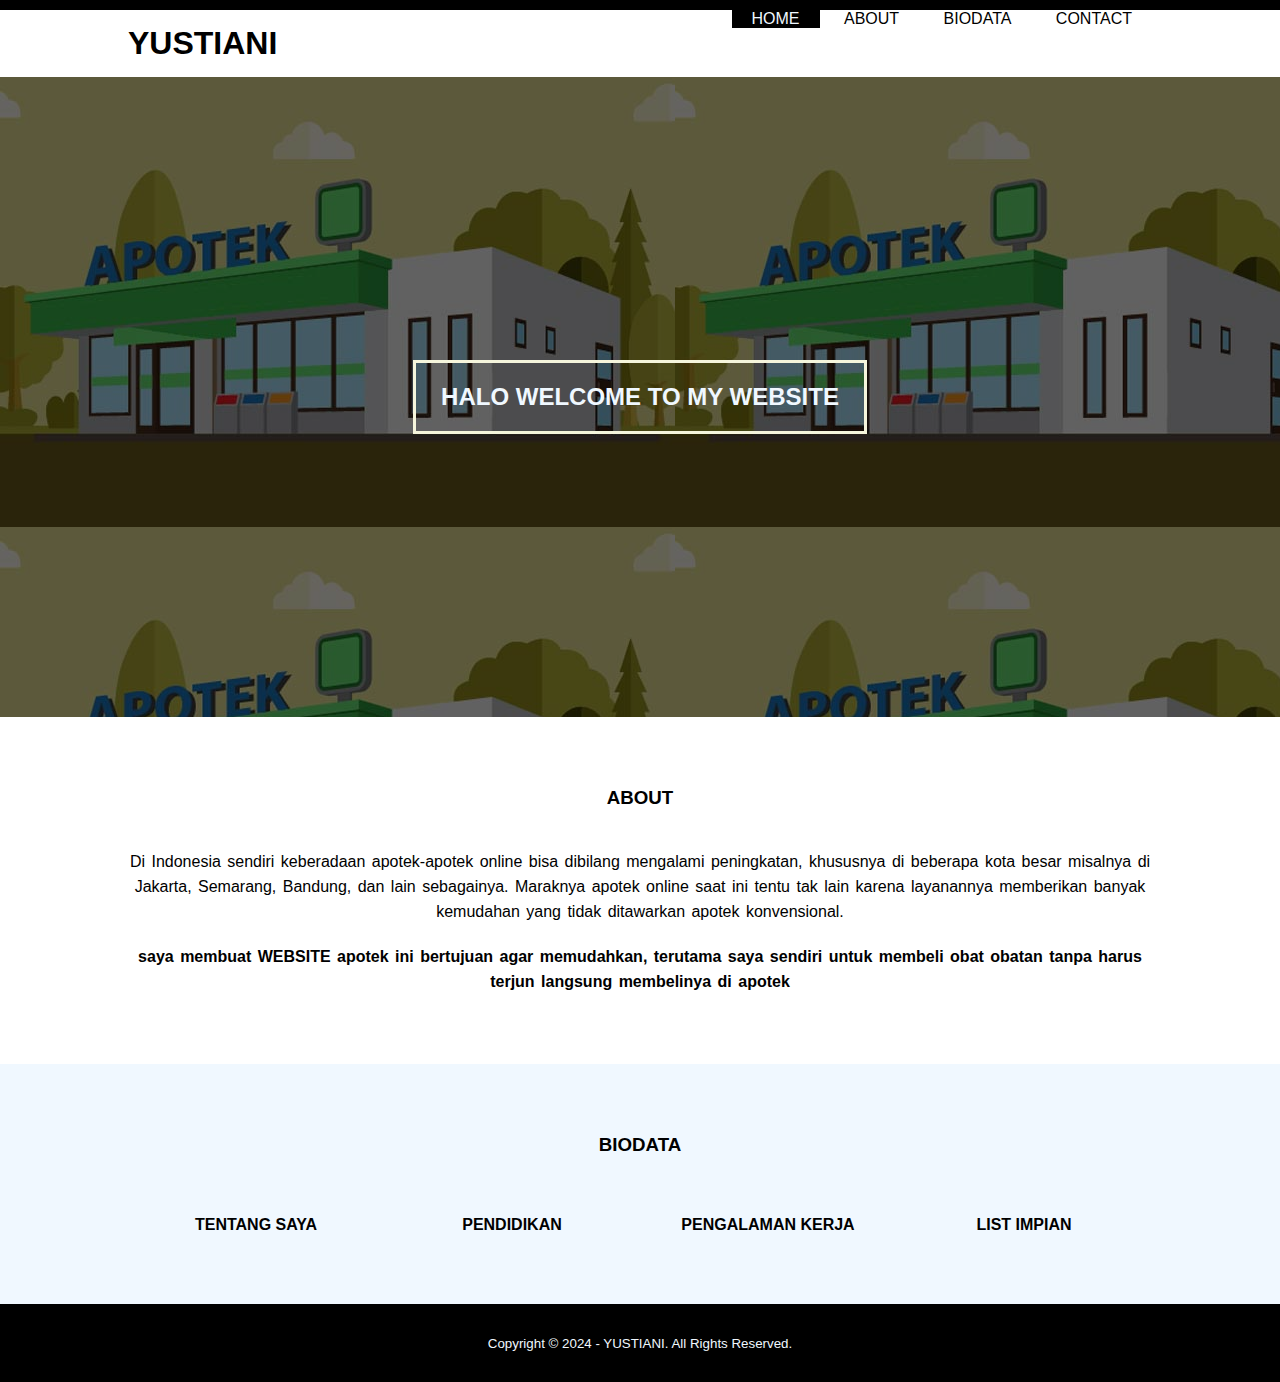
<file: index.html>
<!DOCTYPE html>
<html lang="en">
    <head>
        <title>YUSTIANI</title>
        <link rel="stylesheet" type="text/css" href="css/style.css">
    <body>
        <!-- header -->
        <div class="medsos">
        </div>
        <header>
            <div class="container">
                <h1><a href="index.html">YUSTIANI</a></h1>
                <ul>
                    <li class="active"><a href="index.html">HOME</a></li>
                    <li><a href="about.html">ABOUT</a></li>
                    <li><a href="biodata.html">BIODATA</a></li>
                    <li><a href="contact.html">CONTACT</a></li>
                </ul>
            </div>
        </header>
        <!-- apotek -->
        <section class="apotek">
            <h2>HALO WELCOME TO MY WEBSITE</h2>
        </section>
        <!-- about -->
        <section class="about">
            <div class="container">
                <h3>ABOUT</h3>
                <p>Di Indonesia sendiri keberadaan apotek-apotek online bisa dibilang mengalami peningkatan, khususnya di beberapa kota besar misalnya di Jakarta, Semarang, Bandung, dan lain sebagainya. Maraknya apotek online saat ini tentu tak lain karena layanannya memberikan banyak kemudahan yang tidak ditawarkan apotek konvensional. </p>
                <p><strong>saya membuat WEBSITE apotek ini bertujuan agar memudahkan, terutama saya sendiri untuk membeli obat obatan tanpa harus terjun langsung membelinya di apotek</strong></p>
            </div>
        </section>
        <!-- biodata -->
        <section class="biodata">
            <div class="container">
                <h3>BIODATA</h3>
                <div class="box">
                    <div class="col-4">
                        <div class="icon"></div>
                        <h4>TENTANG SAYA</h4>
                    </div>
                        <div class="col-4">
                        <div class="icon"></div>
                        <h4>PENDIDIKAN</h4>
                    </div>
                      <div class="col-4">
                        <div class="icon"></div>
                        <h4>PENGALAMAN KERJA</h4>
                    </div>
                     <div class="col-4">
                     <div class="icon"></div>
                     <h4>LIST IMPIAN </h4>
                    </div>
        </section>
        <!-- footer -->
        <footer>
            <div class="container">
                <small>Copyright &copy; 2024 - YUSTIANI. All Rights Reserved.</small>
            </div>
        </footer>
    </body>
</html>
</file>
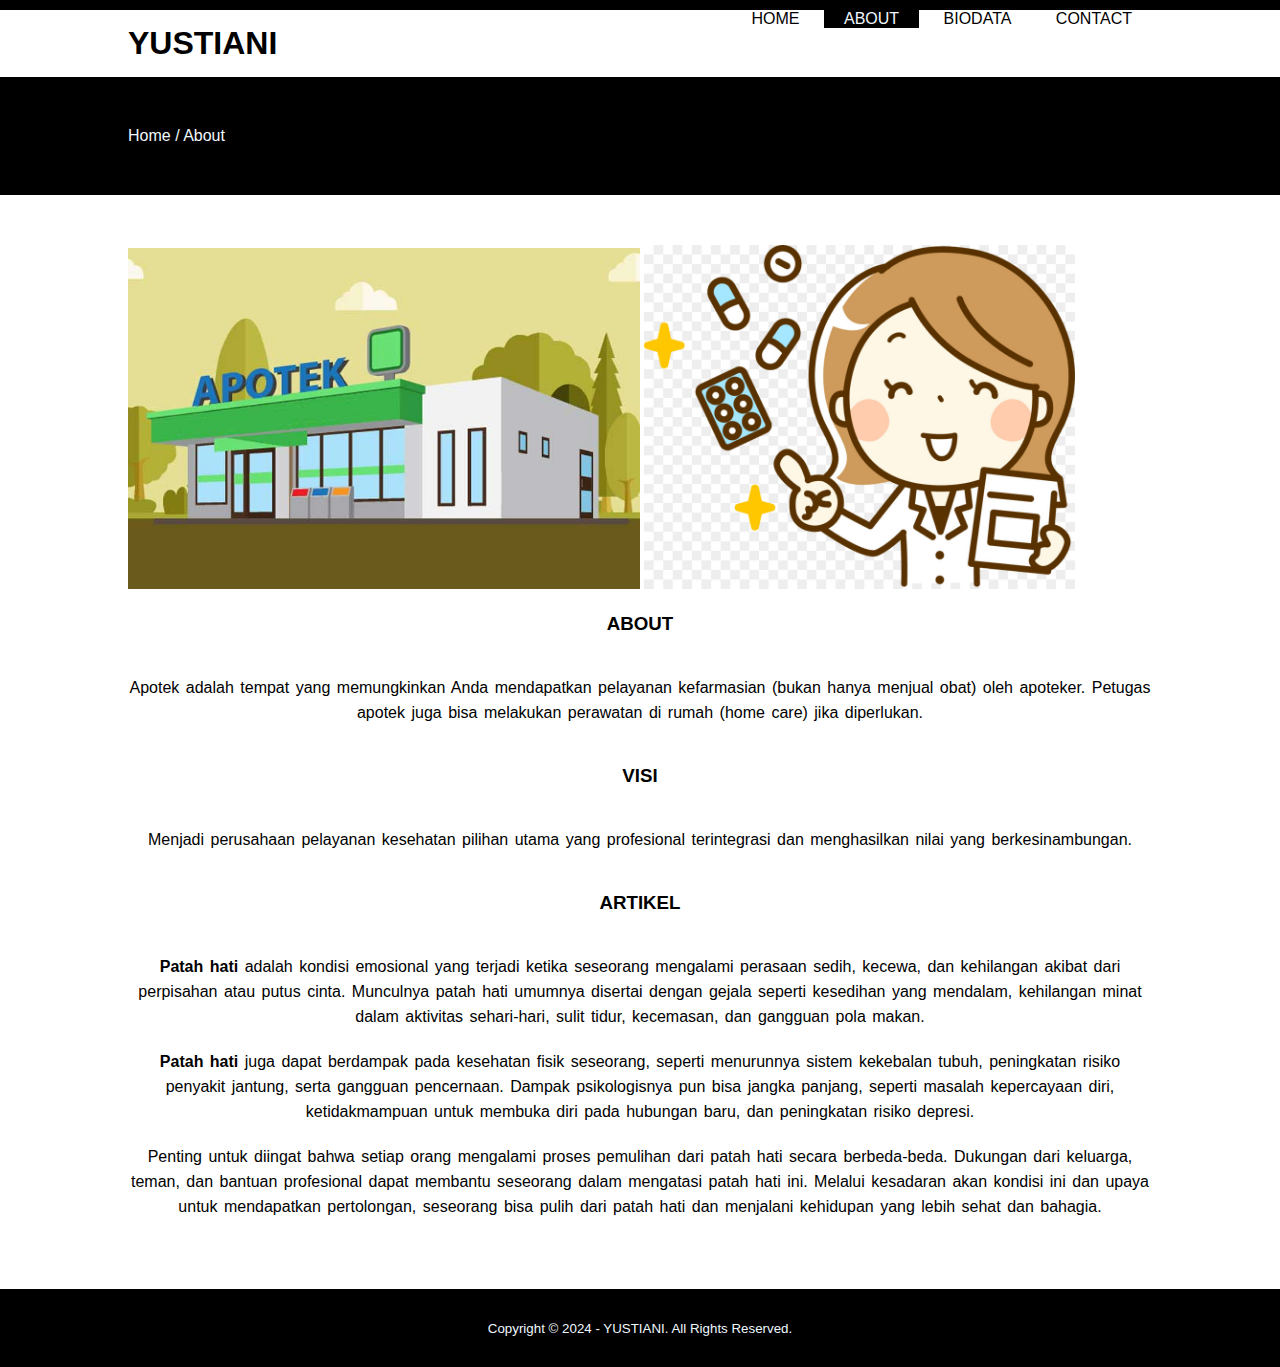
<file: about.html>
<!DOCTYPE html>
<html lang="en">
    <head>
        <title>YUSTIANI</title>
        <link rel="stylesheet" type="text/css" href="css/style.css">
    <body>
        <!-- header -->
        <div class="medsos">
        </div>
        <header>
            <div class="container">
                <h1><a href="index.html">YUSTIANI</a></h1>
                <ul>
                    <li><a href="index.html">HOME</a></li>
                    <li class="active"><a href="index.html">ABOUT</a></li>
                    <li><a href="biodata.html">BIODATA</a></li>
                    <li><a href="contact.html">CONTACT</a></li>
                </ul>
            </div>
        </header>
        <!-- label -->
        <section class="label">
            <div class="container">
                <p>Home / About</p>
            </div>
        </section>
        <!-- about -->
        <section class="about">
            <div class="container">
                <img src="img/apotek.jpg" width="50%">
                <img src="img/obat.jpg" width="42%">
                <h3>ABOUT</h3>
                <p>Apotek adalah tempat yang memungkinkan Anda mendapatkan pelayanan kefarmasian (bukan hanya menjual obat) oleh apoteker. Petugas apotek juga bisa melakukan perawatan di rumah (home care) jika diperlukan.
                </p>
                <h3>VISI</h3>
                <p>Menjadi perusahaan pelayanan kesehatan pilihan utama yang profesional terintegrasi dan menghasilkan nilai yang berkesinambungan.</p>
                <h3>ARTIKEL</h3>
                <p><strong> Patah hati</strong> adalah kondisi emosional yang terjadi ketika seseorang mengalami perasaan sedih, kecewa, dan kehilangan akibat dari perpisahan atau putus cinta. Munculnya patah hati umumnya disertai dengan gejala seperti kesedihan yang mendalam, kehilangan minat dalam aktivitas sehari-hari, sulit tidur, kecemasan, dan gangguan pola makan.</p>
                <p><strong>Patah hati</strong> juga dapat berdampak pada kesehatan fisik seseorang, seperti menurunnya sistem kekebalan tubuh, peningkatan risiko penyakit jantung, serta gangguan pencernaan. Dampak psikologisnya pun bisa jangka panjang, seperti masalah kepercayaan diri, ketidakmampuan untuk membuka diri pada hubungan baru, dan peningkatan risiko depresi.</p>
                <p>Penting untuk diingat bahwa setiap orang mengalami proses pemulihan dari patah hati secara berbeda-beda. Dukungan dari keluarga, teman, dan bantuan profesional dapat membantu seseorang dalam mengatasi patah hati ini. Melalui kesadaran akan kondisi ini dan upaya untuk mendapatkan pertolongan, seseorang bisa pulih dari patah hati dan menjalani kehidupan yang lebih sehat dan bahagia.</p>
            </div>
        </section>
        <!-- footer -->
        <footer>
            <div class="container">
                <small>Copyright &copy; 2024 - YUSTIANI. All Rights Reserved.</small>
            </div>
        </footer>
    </body>
</html>
</file>
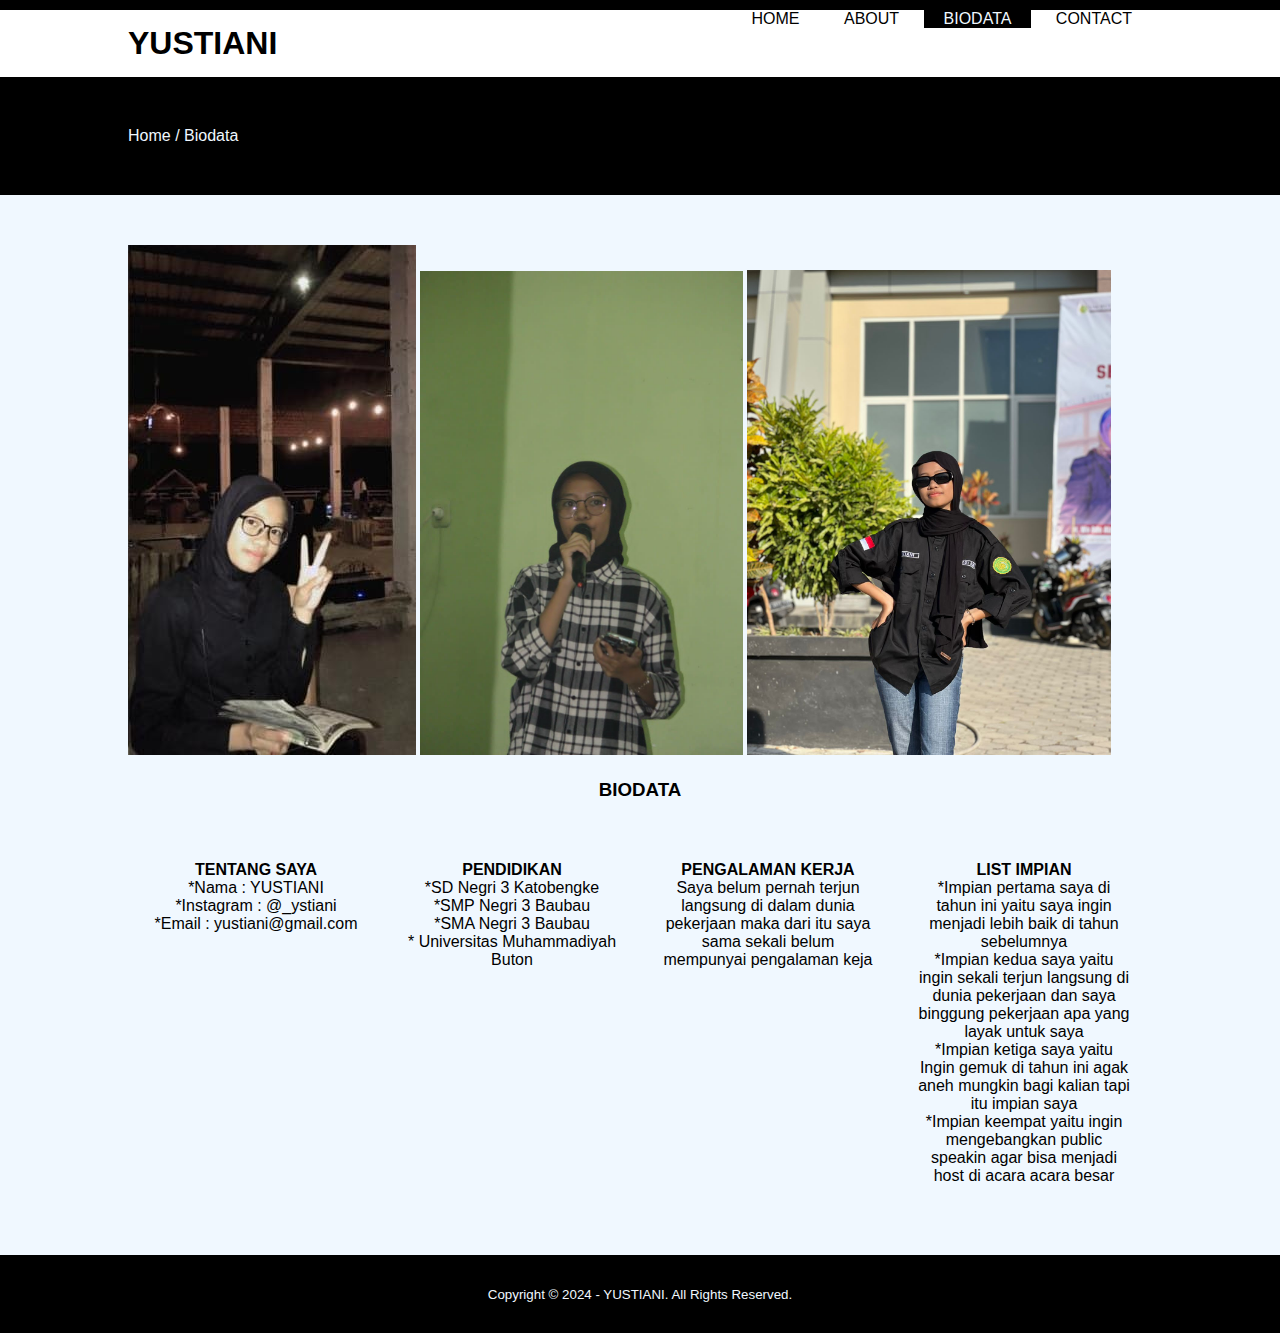
<file: biodata.html>
<!DOCTYPE html>
<html lang="en">
    <head>
        <title>YUSTIANI</title>
        <link rel="stylesheet" type="text/css" href="css/style.css">
    <body>
        <!-- header -->
        <div class="medsos">
        </div>
        <header>
            <div class="container">
                <h1><a href="index.html">YUSTIANI</a></h1>
                <ul>
                    <li><a href="index.html">HOME</a></li>
                    <li><a href="about.html">ABOUT</a></li>
                    <li class="active"><a href="index.html">BIODATA</a></li>
                    <li><a href="contact.html">CONTACT</a></li>
                </ul>
            </div>
        </header>
        <!-- label -->
        <section class="label">
            <div class="container">
                <p>Home / Biodata</p>
            </div>
        </section>
        <!-- biodata -->
        <section class="biodata">
            <div class="container">
                <img src="img/yusti1.jpeg">
                <img src="img/FTO.jpg" width="31.5%">
                <img src="img/yusti2.jpeg" width="35.5%">
                <h3>BIODATA</h3>
                <div class="box">
                    <div class="col-4">
                        <div class="icon"></div>
                        <h4>TENTANG SAYA</h4>
                        <p>*Nama : YUSTIANI</p>
                        <P>*Instagram : @_ystiani</P>
                        <p>*Email : yustiani@gmail.com</p>
                    </div>
                        <div class="col-4">
                        <div class="icon"></div>
                        <h4>PENDIDIKAN</h4>
                        <P>*SD Negri 3 Katobengke</P>
                        <p>*SMP Negri 3 Baubau</p>
                        <p>*SMA Negri 3 Baubau</p>
                        <p>* Universitas Muhammadiyah Buton</p>
                    </div>
                      <div class="col-4">
                        <div class="icon"></div>
                        <h4>PENGALAMAN KERJA</h4>
                        <p>Saya belum pernah terjun langsung di dalam dunia pekerjaan maka dari itu saya sama sekali belum mempunyai pengalaman keja</p>
                    </div>
                     <div class="col-4">
                     <div class="icon"></div>
                     <h4>LIST IMPIAN </h4>
                     <p>*Impian pertama saya di tahun ini yaitu saya ingin menjadi lebih baik di tahun sebelumnya</p>
                     <p>*Impian kedua saya yaitu ingin sekali terjun langsung di dunia pekerjaan dan saya binggung pekerjaan apa yang layak untuk saya</p>
                     <p>*Impian ketiga saya yaitu Ingin gemuk di tahun ini agak aneh mungkin bagi kalian tapi itu impian saya</p>
                     <p>*Impian keempat yaitu ingin mengebangkan public speakin agar bisa menjadi host di acara acara besar</p>
                    </div>
        </section>
        <!-- footer -->
        <footer>
            <div class="container">
                <small>Copyright &copy; 2024 - YUSTIANI. All Rights Reserved.</small>
            </div>
        </footer>
    </body>
</html>
</file>
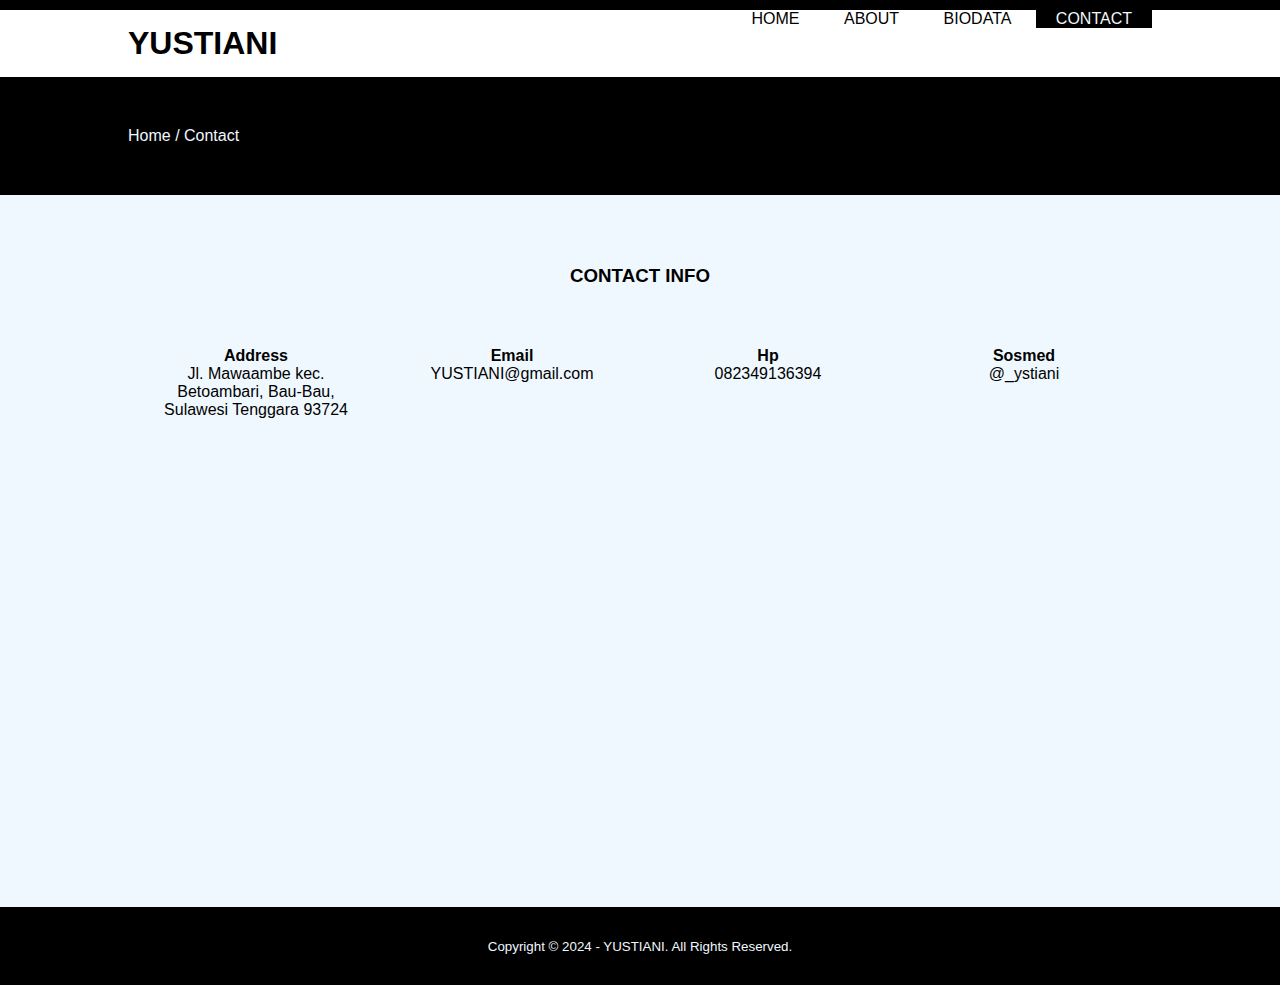
<file: contact.html>
<!DOCTYPE html>
<html lang="en">
    <head>
        <title>YUSTIANI</title>
        <link rel="stylesheet" type="text/css" href="css/style.css">
    <body>
        <!-- header -->
        <div class="medsos">
        </div>
        <header>
            <div class="container">
                <h1><a href="index.html">YUSTIANI</a></h1>
                <ul>
                    <li><a href="index.html">HOME</a></li>
                    <li><a href="about.html">ABOUT</a></li>
                    <li><a href="biodata.html">BIODATA</a></li>
                    <li class="active"><a href="index.html">CONTACT</a></li>
                </ul>
            </div>
        </header>
        <!-- label -->
        <section class="label">
            <div class="container">
                <p>Home / Contact</p>
            </div>
        </section>
        <!-- contact -->
        <section class="biodata">
            <div class="container">
                <h3>CONTACT INFO</h3>
                <div class="box">
                <div class="col-4">
                    <h4>Address</h4>
                    <p>Jl. Mawaambe kec. Betoambari, Bau-Bau, Sulawesi Tenggara 93724 </p>
                </div>
                <div class="col-4">
                    <h4>Email</h4>
                    <p>YUSTIANI@gmail.com</p>
                </div>
                <div class="col-4">
                    <h4>Hp</h4>
                    <p>082349136394</p>
                </div>
                <div class="col-4">
                    <h4>Sosmed</h4>
                    <p>@_ystiani</p>
                </div>
                <iframe src="https://www.google.com/maps/embed?pb=!1m18!1m12!1m3!1d3971.6104902953207!2d122.5811359740862!3d-5.475899454555762!2m3!1f0!2f0!3f0!3m2!1i1024!2i768!4f13.1!3m3!1m2!1s0x2da4772ae34513d7%3A0x167efe92895330e5!2sJl.%20Mawaambe%2C%20Kec.%20Betoambari%2C%20Kota%20Bau-Bau%2C%20Sulawesi%20Tenggara%2093724!5e0!3m2!1sid!2sid!4v1706454809066!5m2!1sid!2sid" width="600" height="450" style="border:0;" allowfullscreen="" loading="lazy" referrerpolicy="no-referrer-when-downgrade"></iframe>
             </div>
        </section>
        <!-- footer -->
        <footer>
            <div class="container">
                <small>Copyright &copy; 2024 - YUSTIANI. All Rights Reserved.</small>
            </div>
        </footer>
    </body>
</html>
</file>
<file: css/style.css>
*{
    padding: 0;
    margin: 0;
    font-family: sans-serif;
}
a{
    color: inherit;
    text-decoration: none;
}
.medsos {
    padding: 5px 0 ;
    background-color: black;
}
.medsos ul li {
    display: inline-block;
    color: aliceblue;
}
.container {
    width:80% ;
    margin:0 auto;
}
.container:after{
    content: "";
    display: block;
    clear: both;
}
header h1 {
    float: left;
    padding:15px 0;
    color: black;
}
header ul {
    float: right;
}
header ul li {
    display: inline-block;
}
header ul li a {
    padding:25px 20px;
    display: inline;
}
header ul li a:hover {
    background-color: black;
    color: aliceblue;
}
.active {
    background-color: black;
    color: aliceblue;
}
.apotek {
    height: 60vh;
    background-image: url('../img/apotek.jpg');
    position: relative;
    display: flex;
    justify-content: center;
    align-items: center;
}
.apotek:after {
    content:'';
    display: block;
    position: absolute;
    top: 0;
    left: 0;
    right: 0;
    bottom: 0;
    background-color: rgba(0, 0, 0, .6);
}
.apotek h2 {
    color: aliceblue;
    z-index: 1;
    padding: 20px 25px;
    border: 3px solid beige;
}
section {
    padding: 50px 0;
}
section h3 {
    text-align: center;
    padding: 20px 0;
    color: black;
    margin-bottom: 20px;
}
.about p {
    color: black;
    word-spacing: 2px;
    line-height: 25px;
    margin-bottom: 20px;
    text-align: center;
}
.biodata {
    background-color: aliceblue;
    
}
.box .col-4 {
    width:25%;
    padding:20px;
    box-sizing: border-box;
    text-align: center;
    float: left;
}
footer {
    padding: 30px 0;
    background-color: black;
    color: aliceblue;
    text-align: center;
}
.label {
    background-color: black;
    color: aliceblue;
}
@media screen and (max-width: 768px) {
    .container {
        width: 90px;
    }
    header h1 {
        text-align: center;
        float: none;
    }
    header ul {
        text-align: center;
        float: none;
    }
    .box .col-4 {
        width: 100%;
        float: none;
        margin-bottom: 20px;
    }
}
</file>
